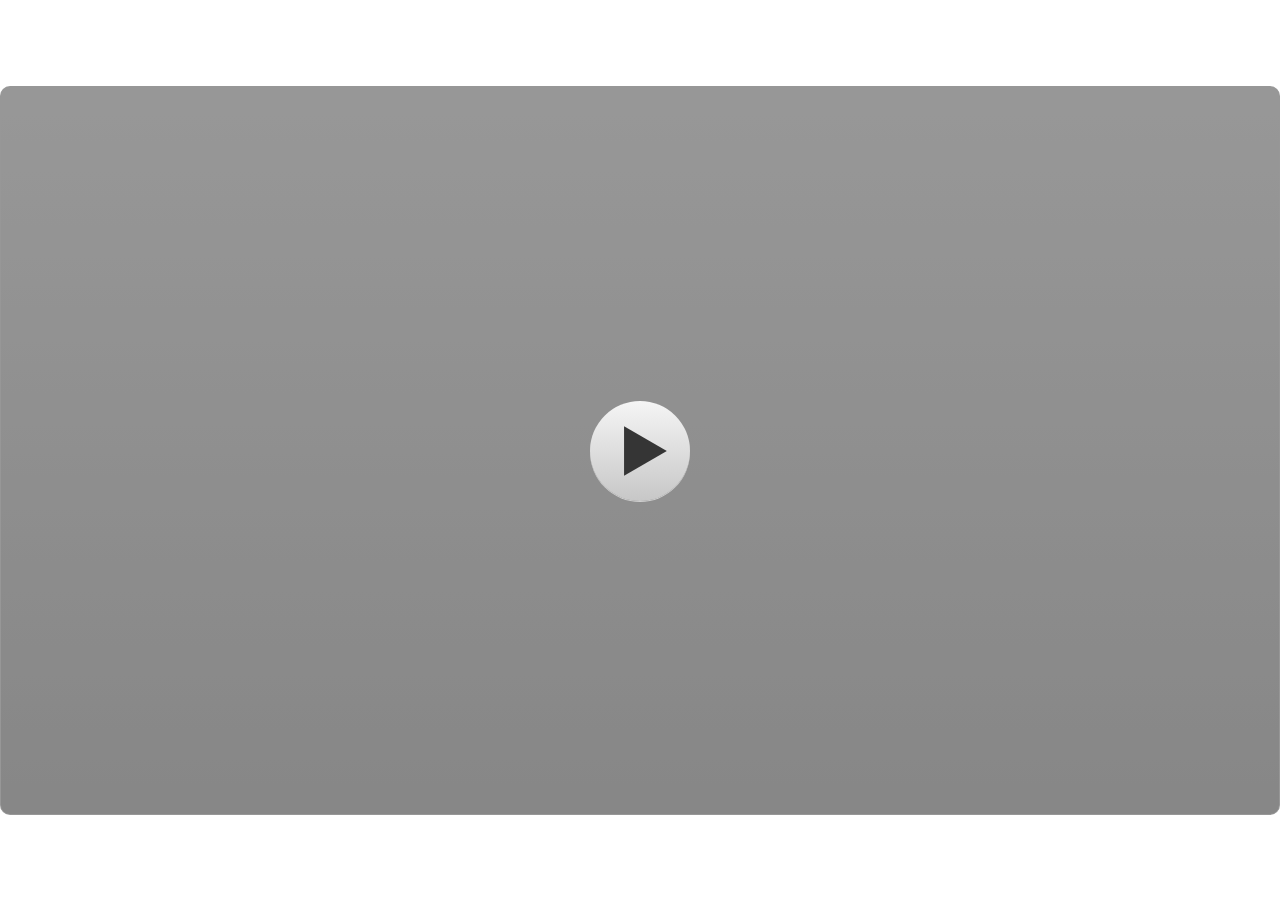
<file: story_html5.html>
<!DOCTYPE html>
<html lang="id-ID">
<head>
  <meta charset="utf-8">
  <!-- Created using Storyline 3 - http://www.articulate.com  -->
  <!-- version: 3.10.22406.0 -->
  <title>MPI-INFORMATIKA</title>
  <meta http-equiv="x-ua-compatible" content="IE=edge" />
  <meta name="viewport" content="width=device-width, initial-scale=1.0, user-scalable=no, shrink-to-fit=no, minimal-ui" />
  <meta name="apple-mobile-web-app-capable" content="yes" />
  <style>
    html, body { height: 100%; padding: 0; margin: 0 }
    #app { height: 100%; width: 100%; }
  </style>
  
  <script>window.THREE = { };</script>
</head>
<body style="background: #FFFFFF" class="cs-HTML theme-classic">
  <!-- 360 -->
  <script>!function(e){function n(e,i){return e.test(i)}function i(e){var i=e||navigator.userAgent,o=i.split("[FBAN");if(void 0!==o[1]&&(i=o[0]),this.apple={phone:n(t,i),ipod:n(d,i),tablet:!n(t,i)&&n(s,i),device:n(t,i)||n(d,i)||n(s,i)},this.amazon={phone:n(h,i),tablet:!n(h,i)&&n(a,i),device:n(h,i)||n(a,i)},this.android={phone:n(h,i)||n(b,i),tablet:!n(h,i)&&!n(b,i)&&(n(a,i)||n(r,i)),device:n(h,i)||n(a,i)||n(b,i)||n(r,i)},this.windows={phone:n(l,i),tablet:n(p,i),device:n(l,i)||n(p,i)},this.other={blackberry:n(f,i),blackberry10:n(u,i),opera:n(c,i),firefox:n(A,i),chrome:n(w,i),device:n(f,i)||n(u,i)||n(c,i)||n(A,i)||n(w,i)},this.seven_inch=n(v,i),this.any=this.apple.device||this.android.device||this.windows.device||this.other.device||this.seven_inch,this.phone=this.apple.phone||this.android.phone||this.windows.phone,this.tablet=this.apple.tablet||this.android.tablet||this.windows.tablet,"undefined"==typeof window)return this}function o(){var e=new i;return e.Class=i,e}var t=/iPhone/i,d=/iPod/i,s=/iPad/i,b=/(?=.*\bAndroid\b)(?=.*\bMobile\b)/i,r=/Android/i,h=/(?=.*\bAndroid\b)(?=.*\bSD4930UR\b)/i,a=/(?=.*\bAndroid\b)(?=.*\b(?:KFOT|KFTT|KFJWI|KFJWA|KFSOWI|KFTHWI|KFTHWA|KFAPWI|KFAPWA|KFARWI|KFASWI|KFSAWI|KFSAWA)\b)/i,l=/IEMobile/i,p=/(?=.*\bWindows\b)(?=.*\bARM\b)/i,f=/BlackBerry/i,u=/BB10/i,c=/Opera Mini/i,w=/(CriOS|Chrome)(?=.*\bMobile\b)/i,A=/(?=.*\bFirefox\b)(?=.*\bMobile\b)/i,v=new RegExp("(?:Nexus 7|BNTV250|Kindle Fire|Silk|GT-P1000)","i");"undefined"!=typeof module&&module.exports&&"undefined"==typeof window?module.exports=i:"undefined"!=typeof module&&module.exports&&"undefined"!=typeof window?module.exports=o():"function"==typeof define&&define.amd?define("isMobile",[],e.isMobile=o()):e.isMobile=o()}(this);
    window.isMobile.apple.tablet = window.isMobile.apple.tablet ||
      (navigator.platform === 'MacIntel' && navigator.maxTouchPoints > 1);
    window.isMobile.apple.device = window.isMobile.apple.device || window.isMobile.apple.tablet;
    window.isMobile.tablet = window.isMobile.tablet || window.isMobile.apple.tablet;
    window.isMobile.any = window.isMobile.any || window.isMobile.apple.tablet;
  </script>

  <div id="focus-sink" aria-hidden="true" tabIndex=-1"></div>

  <div id="preso"></div>
  <script>
    window.DS = {};
    window.globals = {
      DATA_PATH_BASE: '',
      HAS_FRAME: true,
      HAS_SLIDE: true,

      lmsPresent: false,
      tinCanPresent: false,
      cmi5Present: false,
      aoSupport: false,
      scale: 'show all',
      captureRc: false,
      browserSize: 'optimal',
      bgColor: '#FFFFFF',
      features: '',
      themeName: 'classic',
      preloaderColor: '#FFFFFF',
      suppressAnalytics: false,
      productChannel: 'perpetual',
      publishSource: 'storyline',
      aid: '',
      cid: '0d48871e-4f21-4482-8df4-033c1f4aeaf7',
      playerVersion: '3.10.22406.0',
      maxIosVideoElements: 5,

      
      parseParams: function(qs) {
        if (window.globals.parsedParams != null) {
          return window.globals.parsedParams;
        }
        qs = (qs || window.location.search.substr(1)).split('+').join(' ');
        var params = {},
            tokens,
            re = /[?&]?([^=]+)=([^&]*)/g;

        while (tokens = re.exec(qs)) {
          params[decodeURIComponent(tokens[1]).trim()] =
            decodeURIComponent(tokens[2]).trim();
        }
        window.globals.parsedParams = params;
        return params;
      }

    };

    (function() {

      var classTypes = [ 'desktop', 'mobile', 'phone', 'tablet' ];

      var addDeviceClasses = function(prefix, testObj) {
        var curr, i;
        for (i = 0; i < classTypes.length; i++) {
          curr = classTypes[i];
          if (testObj[curr]) {
            document.body.classList.add(prefix + curr);
          }
        }
      };

      var params = window.globals.parseParams(),
          isDevicePreview = params.devicepreview === '1',
          isPhoneOverride = params.deviceType === 'phone' || (isDevicePreview && params.phone == '1'),
          isTabletOverride = (params.deviceType === 'tablet' || isDevicePreview) && !isPhoneOverride,
          isMobileOverride = isPhoneOverride || isTabletOverride;

      var deviceView = {
        desktop: !window.isMobile.any && !isMobileOverride,
        mobile: window.isMobile.any || isMobileOverride,
        phone: isPhoneOverride || (window.isMobile.phone && !isTabletOverride),
        tablet: isTabletOverride || window.isMobile.tablet
      };

      window.globals.deviceView = deviceView;
      window.isMobile.desktop = !window.isMobile.any;
      window.isMobile.mobile = window.isMobile.any;

      addDeviceClasses('view-', deviceView);

    })();
  </script>
  
  <script src='story_content/user.js' type=text/javascript></script>
  <div class="slide-loader"></div>

  <script type="text/javascript">
    if (window.globals.deviceView.isMobile) { var doc = document, loader = doc.body.querySelector('.slide-loader'); [ 1, 2, 3 ].forEach(function(n) { var d = doc.createElement('div'); d.style.backgroundColor = window.globals.preloaderColor; d.classList.add('mobile-loader-dot'); d.classList.add('dot' + n); loader.appendChild(d); }); }
  </script>

  <div class="mobile-load-title-overlay" style="display: none">
    <div class="mobile-load-title">MPI-INFORMATIKA</div>
  </div>

  <div class="mobile-chrome-warning"></div>

  <script>
    
    if (window.autoSpider && window.vInterfaceObject) {
      document.querySelector('.mobile-load-title-overlay').style.display = 'none';
    }
  </script>

  

  <link rel="stylesheet" href="html5/data/css/output.min.css" data-noprefix />
</body>
<audio src="" id="bgSong" preload="auto" autoplay loop></audio>
<script src="html5/lib/scripts/ds-bootstrap.min.js"></script>
</html>
</file>
<file: html5/data/css/output.min.css>
@font-face {
  font-family: 'Open SansBold CharsBold466DACDC';
  src: url('[data-uri]');
  font-style: normal;
  font-weight: normal;
}
@font-face {
  font-family: 'Open Sans Charset1_ 5z7F747847F';
  src: url('[data-uri]');
  font-style: normal;
  font-weight: normal;
}
@font-face {
  font-family: 'CalibriBold CharsetBoldB83F375A';
  src: url('[data-uri]');
  font-style: normal;
  font-weight: normal;
}
@font-face {
  font-family: 'Barlow Semi Condensed B1D3F39E4';
  src: url('[data-uri]');
  font-style: normal;
  font-weight: normal;
}
@font-face {
  font-family: 'Open SansItalic CItalicFA7FDC29';
  src: url('[data-uri]');
  font-style: normal;
  font-weight: normal;
}
@font-face {
  font-family: 'Open SansBoldItalItalic64277CD8';
  src: url('[data-uri]');
  font-style: normal;
  font-weight: normal;
}
@font-face {
  font-family: 'ArticulateBold CharBold40927C2F';
  src: url('[data-uri]');
  font-style: normal;
  font-weight: normal;
}
@font-face {
  font-family: 'Barlow Semi CondensBold84E4CF33';
  src: url('[data-uri]');
  font-style: normal;
  font-weight: normal;
}
@font-face {
  font-family: 'Open Sans ExtraboldBold0E16346E';
  src: url('[data-uri]');
  font-style: normal;
  font-weight: normal;
}
@font-face {
  font-family: 'Open SansBold CharsBoldE47A47C6';
  src: url('[data-uri]');
  font-style: normal;
  font-weight: normal;
}
@font-face {
  font-family: 'Open Sans Charset0_v9TY33EDE6F2';
  src: url('[data-uri]');
  font-style: normal;
  font-weight: normal;
}
@font-face {
  font-family: 'Riffic Free Bold ChBold5ACDBAB6';
  src: url('[data-uri]');
  font-style: normal;
  font-weight: normal;
}
.cs-npnxnanbnsnfns00000000001 .cs-infopanel  {
  box-shadow: 0 1px 0 rgba(184, 184, 184, 1);
  background: rgba(255, 255, 255, 1);
}
.cs-npnxnanbnsnfns00000000001 .cs-infopanel .cs-link {
  color: rgba(124, 34, 128, 1);
}
.cs-npnxnanbnsnfns00000000001 .cs-infopanel .cs-link:hover {
  color: rgba(0, 0, 238, 1);
}
.cs-npnxnanbnsnfns00000000001 .cs-infopanel .cs-name {
  color: rgba(68, 68, 68, 1);
}
.cs-npnxnanbnsnfns00000000001 .cs-infopanel .cs-title {
  color: rgba(153, 153, 153, 1);
}
.cs-npnxnanbnsnfns00000000001 .cs-infopanelpopup  {
  box-shadow: 0 1px 0 rgba(184, 184, 184, 1);
  background: linear-gradient(180deg, rgba(233, 233, 233, 1) 0%, rgba(207, 207, 207, 1) 100%);
}
.cs-npnxnanbnsnfns00000000001 .cs-infopanelpopup .cs-link {
  color: rgba(124, 34, 128, 1);
}
.cs-npnxnanbnsnfns00000000001 .cs-infopanelpopup .cs-link:hover {
  color: rgba(0, 0, 238, 1);
}
.cs-npnxnanbnsnfns00000000001 .cs-infopanelpopup .cs-name {
  color: rgba(68, 68, 68, 1);
}
.cs-npnxnanbnsnfns00000000001 .cs-infopanelpopup .cs-bio {
  color: rgba(153, 153, 153, 1);
}
.cs-npnxnanbnsnfns00000000001 .cs-timer  {
  color: rgba(85, 85, 85, 1);
}
.cs-npnxnanbnsnfns00000000001 .cs-duration stop:first-child {
  stop-color: rgba(0, 215, 255, 1);
}
.cs-npnxnanbnsnfns00000000001 .cs-duration stop:last-child {
  stop-color: rgba(0, 171, 255, 1);
}
.cs-npnxnanbnsnfns00000000001 .cs-elapsed stop:first-child {
  stop-color: rgba(254, 227, 71, 1);
}
.cs-npnxnanbnsnfns00000000001 .cs-elapsed stop:last-child {
  stop-color: rgba(252, 204, 42, 1);
}
.cs-npnxnanbnsnfns00000000001 .cs-timer .cs-pie .cs-innerstroke {
  stroke: rgba(199, 199, 199, 1);
}
.cs-npnxnanbnsnfns00000000001 .cs-timer .cs-pie .cs-innerborder {
  stroke: rgba(255, 255, 255, 1);
}
.cs-npnxnanbnsnfns00000000001 .cs-window  {
  box-shadow: 0 8px 5px rgba(0, 0, 0, 0.2);
  border-color: rgba(234, 234, 234, 1);
  background: rgba(243, 243, 243, 1);
  color: rgba(85, 85, 85, 1);
}
.cs-npnxnanbnsnfns00000000001 .cs-window .cs-diva {
  border-color: rgba(247, 247, 247, 1);
}
.cs-npnxnanbnsnfns00000000001 .cs-window .cs-divb {
  border-color: rgba(211, 211, 211, 1);
}
.cs-npnxnanbnsnfns00000000001 .cs-editor .cs-editor-slide {
  color: rgba(85, 85, 85, 1);
}
.cs-npnxnanbnsnfns00000000001 .cs-editor .cs-editor-html {
  color: rgba(68, 68, 68, 1);
}
.cs-npnxnanbnsnfns00000000001 .cs-editor .cs-editor-button {
  text-shadow: 0 1px 0 rgba(240, 240, 240, 1);
  color: rgba(53, 53, 53, 1);
  border-color: rgba(177, 177, 177, 1);
  background: linear-gradient(180deg, rgba(245, 245, 245, 1) 0%, rgba(199, 199, 199, 1) 100%);
}
.cs-npnxnanbnsnfns00000000001 .cs-editor .cs-editor-button:hover {
  background: linear-gradient(180deg, rgba(242, 242, 242, 1) 0%, rgba(175, 175, 175, 1) 100%);
}
.cs-npnxnanbnsnfns00000000001 .cs-editor .cs-editor-button:active {
  background: linear-gradient(180deg, rgba(199, 199, 199, 1) 0%, rgba(244, 244, 244, 1) 100%);
}
.cs-npnxnanbnsnfns00000000001 .cs-listitem  {
  color: rgba(53, 53, 53, 1);
  border-color: rgba(223, 223, 223, 1);
}
.cs-npnxnanbnsnfns00000000001 .cs-listitem.cs-viewed {
  color: rgba(144, 144, 144, 1);
}
.cs-npnxnanbnsnfns00000000001 .cs-listitem.cs-selected {
  color: rgba(53, 53, 53, 1);
  background: rgba(192, 226, 241, 1);
}
.cs-npnxnanbnsnfns00000000001 .cs-listitem.cs-selected:hover {
  background: rgba(192, 226, 241, 1);
}
.cs-npnxnanbnsnfns00000000001 .cs-listitem.cs-selected.hover {
  background: rgba(192, 226, 241, 1);
}
.cs-npnxnanbnsnfns00000000001 .cs-listitem.cs-selected:focus {
  background: rgba(192, 226, 241, 1);
}
.cs-npnxnanbnsnfns00000000001 .cs-listitem .cs-icon-carrot {
  fill: rgba(53, 53, 53, 1);
}
.cs-npnxnanbnsnfns00000000001 .cs-listitem .cs-icon-carrot .cs-shadow {
  fill: rgba(255, 255, 255, 1);
}
.cs-npnxnanbnsnfns00000000001 .cs-listitem:hover {
  background: rgba(230, 230, 230, 1);
}
.cs-npnxnanbnsnfns00000000001 .cs-listitem.hover {
  background: rgba(230, 230, 230, 1);
}
.cs-npnxnanbnsnfns00000000001 .cs-listitem:focus {
  background: rgba(230, 230, 230, 1);
}
.cs-npnxnanbnsnfns00000000001 .cs-glossary  {
  color: rgba(53, 53, 53, 1);
}
.cs-npnxnanbnsnfns00000000001 .cs-glossary .cs-scrolling-panel {
  background: rgba(231, 231, 231, 1);
}
.cs-npnxnanbnsnfns00000000001 .cs-glossary .cs-term.cs-selected .cs-choice-list-trigger {
  color: rgba(53, 53, 53, 1);
  background: rgba(192, 226, 241, 1);
}
.cs-npnxnanbnsnfns00000000001 .cs-glossary .cs-term.cs-selected .cs-choice-list-trigger:focus {
  color: rgba(53, 53, 53, 1);
  background: rgba(192, 226, 241, 1);
}
.cs-npnxnanbnsnfns00000000001 .cs-glossary .cs-term:hover .cs-choice-list-trigger {
  background: rgba(230, 230, 230, 1);
}
.cs-npnxnanbnsnfns00000000001 .cs-glossary .cs-term.hover .cs-choice-list-trigger {
  background: rgba(230, 230, 230, 1);
}
.cs-npnxnanbnsnfns00000000001 .cs-glossary .cs-term .cs-choice-list-trigger:focus {
  background: rgba(230, 230, 230, 1);
}
.cs-npnxnanbnsnfns00000000001 .cs-glossary .cs-diva {
  border-color: rgba(226, 226, 226, 1);
}
.cs-npnxnanbnsnfns00000000001 .cs-glossary .cs-divb {
  border-color: rgba(226, 226, 226, 1);
}
.cs-npnxnanbnsnfns00000000001 .cs-glossary .cs-divc {
  border-color: rgba(250, 250, 250, 1);
}
.cs-npnxnanbnsnfns00000000001 .cs-glossary .cs-heading {
  color: rgba(68, 68, 68, 1);
}
.cs-npnxnanbnsnfns00000000001 .cs-resource .cs-separator {
  border-color: rgba(224, 224, 224, 1);
}
.cs-npnxnanbnsnfns00000000001 .cs-outline  {
  color: rgba(68, 68, 68, 1);
}
.cs-npnxnanbnsnfns00000000001 .cs-outline .cs-diva {
  border-color: rgba(198, 198, 198, 1);
}
.cs-npnxnanbnsnfns00000000001 .cs-outline .cs-divb {
  border-color: rgba(249, 249, 249, 1);
}
.cs-npnxnanbnsnfns00000000001 .cs-outline .cs-divc {
  border-color: rgba(225, 225, 225, 1);
}
.cs-npnxnanbnsnfns00000000001 .cs-outline .cs-search-filter:hover {
  color: rgba(0, 0, 238, 1);
}
.cs-npnxnanbnsnfns00000000001 .cs-outline .cs-search-filter.hover {
  color: rgba(0, 0, 238, 1);
}
.cs-npnxnanbnsnfns00000000001 .cs-transcript  {
  color: rgba(68, 68, 68, 1);
}
.cs-npnxnanbnsnfns00000000001 .cs-transcript .cs-div {
  border-color: rgba(225, 225, 225, 1);
}
.cs-npnxnanbnsnfns00000000001 .cs-tabs:not(.topmenu-item) {
  color: rgba(85, 85, 85, 1);
}
.cs-npnxnanbnsnfns00000000001 .cs-tabs .cs-inner-button:not(.topmenu-item) {
  text-shadow: 0 1px 0 rgba(240, 240, 240, 1);
}
.cs-npnxnanbnsnfns00000000001 .cs-tabs:hover:not(.topmenu-item) {
  color: rgba(51, 51, 51, 1);
}
.cs-npnxnanbnsnfns00000000001 .cs-tabs.cs-selected {
  background: rgba(243, 243, 243, 1);
  color: rgba(51, 51, 51, 1);
}
.cs-npnxnanbnsnfns00000000001 .cs-seekcontrol  {
  background: linear-gradient(180deg, rgba(245, 245, 245, 1) 0%, rgba(199, 199, 199, 1) 100%);
  border-color: rgba(177, 177, 177, 1);
}
.cs-npnxnanbnsnfns00000000001 .cs-seekcontrol .cs-button:hover .cs-icon {
  fill: rgba(85, 85, 85, 1);
}
.cs-npnxnanbnsnfns00000000001 .cs-seekcontrol .cs-button.hover .cs-icon {
  fill: rgba(85, 85, 85, 1);
}
.cs-npnxnanbnsnfns00000000001 .cs-seekcontrol .cs-button .cs-icon-shadow {
  fill: rgba(240, 240, 240, 1);
}
.cs-npnxnanbnsnfns00000000001 .cs-seekcontrol .cs-button .cs-icon {
  fill: rgba(45, 45, 45, 1);
}
.cs-npnxnanbnsnfns00000000001 .cs-seekcontrol .cs-seek .cs-fill {
  background: rgba(255, 255, 255, 1);
}
.cs-npnxnanbnsnfns00000000001 .cs-seekcontrol .cs-seek {
  background: rgba(231, 231, 231, 1);
  border-color: rgba(184, 184, 184, 1);
}
.cs-npnxnanbnsnfns00000000001 .cs-searchinput .cs-input {
  color: rgba(138, 138, 138, 1);
  border-color: rgba(173, 173, 173, 1);
  background: rgba(223, 223, 223, 1);
}
.cs-npnxnanbnsnfns00000000001 .cs-searchinput .cs-input:focus {
  color: rgba(51, 51, 51, 1);
  background: rgba(250, 250, 250, 1);
}
.cs-npnxnanbnsnfns00000000001 .cs-searchinput .cs-input:hover {
  box-shadow: inset 0 0 1px 0 rgba(107, 248, 255, 1);
}
.cs-npnxnanbnsnfns00000000001 .cs-searchinput .cs-input.hover {
  box-shadow: inset 0 0 1px 0 rgba(107, 248, 255, 1);
}
.cs-npnxnanbnsnfns00000000001 .cs-searchinput .cs-button .cs-icon {
  fill: rgba(138, 138, 138, 1);
}
.cs-npnxnanbnsnfns00000000001 .cs-searchinput .cs-button:hover {
  fill: linear-gradient(180deg, rgba(245, 245, 245, 1) 0%, rgba(199, 199, 199, 1) 100%);
}
.cs-npnxnanbnsnfns00000000001 .cs-searchinput .cs-button.hover {
  fill: linear-gradient(180deg, rgba(245, 245, 245, 1) 0%, rgba(199, 199, 199, 1) 100%);
}
.cs-npnxnanbnsnfns00000000001 .cs-menu  {
  box-shadow: 0 1px 0 rgba(184, 184, 184, 1);
  background: rgba(243, 243, 243, 1);
}
.cs-npnxnanbnsnfns00000000001 .cs-topmenu-item.active .cs-tab {
  background: rgba(243, 243, 243, 1);
}
.cs-npnxnanbnsnfns00000000001 .cs-logo  {
  box-shadow: 0 1px 0 rgba(184, 184, 184, 1);
  background: rgba(255, 255, 255, 1);
}
.cs-npnxnanbnsnfns00000000001 .cs-checkbox  {
  color: rgba(68, 68, 68, 1);
}
.cs-npnxnanbnsnfns00000000001 .cs-checkbox:hover {
  border-color: rgba(107, 248, 255, 1);
}
.cs-npnxnanbnsnfns00000000001 .cs-checkbox.hover {
  border-color: rgba(107, 248, 255, 1);
}
.cs-npnxnanbnsnfns00000000001 .cs-checkbox .cs-box {
  color: rgba(255, 255, 255, 1);
  border-color: rgba(184, 184, 184, 1);
}
.cs-npnxnanbnsnfns00000000001 .cs-checkbox .cs-box:checked::after {
  color: rgba(51, 204, 0, 1);
}
.cs-npnxnanbnsnfns00000000001 .cs-button  {
  text-shadow: 0 1px 0 rgba(240, 240, 240, 1);
  color: rgba(53, 53, 53, 1);
  border-color: rgba(177, 177, 177, 1);
  background: linear-gradient(180deg, rgba(245, 245, 245, 1) 0%, rgba(199, 199, 199, 1) 100%);
  box-shadow: 0 1px 0 rgba(207, 207, 207, 1);
}
.cs-npnxnanbnsnfns00000000001 .cs-button .cs-icon {
  fill: rgba(53, 53, 53, 1);
}
.cs-npnxnanbnsnfns00000000001 .cs-button .cs-icon-shadow {
  fill: rgba(240, 240, 240, 1);
}
.cs-npnxnanbnsnfns00000000001 .cs-button:hover {
  background: linear-gradient(180deg, rgba(242, 242, 242, 1) 0%, rgba(175, 175, 175, 1) 100%);
}
.cs-npnxnanbnsnfns00000000001 .cs-button.hover {
  background: linear-gradient(180deg, rgba(242, 242, 242, 1) 0%, rgba(175, 175, 175, 1) 100%);
}
.cs-npnxnanbnsnfns00000000001 .cs-button:active {
  background: linear-gradient(180deg, rgba(199, 199, 199, 1) 0%, rgba(244, 244, 244, 1) 100%);
}
.cs-npnxnanbnsnfns00000000001 .cs-button.cs-disabled:hover {
  background: linear-gradient(180deg, rgba(245, 245, 245, 1) 0%, rgba(199, 199, 199, 1) 100%);
}
.cs-npnxnanbnsnfns00000000001 .cs-button.cs-disabled.hover {
  background: linear-gradient(180deg, rgba(245, 245, 245, 1) 0%, rgba(199, 199, 199, 1) 100%);
}
.cs-npnxnanbnsnfns00000000001 .cs-button.cs-disabled:active {
  background: linear-gradient(180deg, rgba(245, 245, 245, 1) 0%, rgba(199, 199, 199, 1) 100%);
}
.cs-npnxnanbnsnfns00000000001 .cs-button.cs-volume:hover {
  background: linear-gradient(180deg, rgba(245, 245, 245, 1) 0%, rgba(199, 199, 199, 1) 100%);
}
.cs-npnxnanbnsnfns00000000001 .cs-button.cs-volume.hover {
  background: linear-gradient(180deg, rgba(245, 245, 245, 1) 0%, rgba(199, 199, 199, 1) 100%);
}
.cs-npnxnanbnsnfns00000000001 .cs-button.cs-volume:active {
  background: linear-gradient(180deg, rgba(245, 245, 245, 1) 0%, rgba(199, 199, 199, 1) 100%);
}
.cs-npnxnanbnsnfns00000000001.cs-base  {
  color: rgba(85, 85, 85, 1);
  border-color: rgba(233, 233, 233, 1);
  background: linear-gradient(180deg, rgba(233, 233, 233, 1) 0%, rgba(207, 207, 207, 1) 100%);
}
.cs-npnxnanbnsnfns00000000001.cs-base .cs-separator .cs-diva {
  background: rgba(211, 211, 211, 1);
}
.cs-npnxnanbnsnfns00000000001.cs-base .cs-separator .cs-divb {
  background: rgba(247, 247, 247, 1);
}
.cs-npnxnanbnsnfns00000000001.cs-base .cs-topmenu-item.active .cs-tab {
  border-color: rgba(211, 211, 211, 1);
}
.cs-npnxnanbnsnfns00000000001.cs-base .cs-topmenu-item.active .cs-panel {
  border-color: rgba(211, 211, 211, 1);
}
.cs-npnxnanbnsnfns00000000001.cs-base .cs-left {
  background: linear-gradient(180deg, rgba(219, 219, 219, 1) 0%, rgba(195, 195, 195, 1) 100%);
}
.cs-npnxnanbnsnfns00000000001.cs-base .cs-area-primary .cs-slide-container {
  background: linear-gradient(180deg, rgba(233, 233, 233, 1) 0%, rgba(207, 207, 207, 1) 100%);
}
.cs-npnxnanbnsnfns00000000001 .cs-volume::-moz-range-thumb {
  border-color: rgba(165, 165, 165, 1);
  box-shadow: inset 0 0 1px 0 rgba(212, 212, 212, 1);
  background: rgba(200, 200, 200, 1);
}
.cs-npnxnanbnsnfns00000000001 .cs-volume::-ms-thumb {
  border-color: rgba(165, 165, 165, 1);
  box-shadow: inset 0 0 1px 0 rgba(212, 212, 212, 1);
  background: rgba(200, 200, 200, 1);
}
.cs-npnxnanbnsnfns00000000001 .cs-volume::-webkit-slider-thumb {
  border-color: rgba(165, 165, 165, 1);
  box-shadow: inset 0 0 1px 0 rgba(212, 212, 212, 1);
  background: rgba(200, 200, 200, 1);
}
.cs-npnxnanbnsnfns00000000001 .cs-volume::-moz-range-track {
  border-color: rgba(242, 242, 242, 1);
  background: linear-gradient(180deg, rgba(188, 188, 188, 1) 0%, rgba(188, 188, 188, 1) 50.196%, rgba(195, 195, 195, 1) 100%);
}
.cs-npnxnanbnsnfns00000000001 .cs-volume::-ms-track {
  border-color: rgba(242, 242, 242, 1);
  background: linear-gradient(180deg, rgba(188, 188, 188, 1) 0%, rgba(188, 188, 188, 1) 50.196%, rgba(195, 195, 195, 1) 100%);
}
.cs-npnxnanbnsnfns00000000001 .cs-volume::-webkit-slider-runnable-track {
  border-color: rgba(242, 242, 242, 1);
  background: linear-gradient(180deg, rgba(188, 188, 188, 1) 0%, rgba(188, 188, 188, 1) 50.196%, rgba(195, 195, 195, 1) 100%);
}
body.show-focus .tab-focus-box {
  border-color: rgba(255, 255, 0, 1);
}
.skipnav {
  border-color: rgba(255, 255, 0, 1);
}
.fn-npnxnanbsnfns00000000001 {
  font-family: 'Open SansD6FFC9F9';
  -webkit-font-variant-ligatures: no-common-ligatures;
  font-variant-ligatures: no-common-ligatures;
}
.fn-pxabnsnfns00000000001 {
  font-family: 'Open SansD6FFC9F9';
  -webkit-font-variant-ligatures: no-common-ligatures;
  font-variant-ligatures: no-common-ligatures;
}
.fn-npxnabnsnfns00000000001 {
  font-family: 'Open SansD6FFC9F9';
  -webkit-font-variant-ligatures: no-common-ligatures;
  font-variant-ligatures: no-common-ligatures;
}
.fn-npnxnanbnsnfns00000000001 {
  font-family: 'Open SansD6FFC9F9';
  -webkit-font-variant-ligatures: no-common-ligatures;
  font-variant-ligatures: no-common-ligatures;
}
.fn-pxabnsnfns00000000000 {
  font-family: 'Open SansD6FFC9F9';
  -webkit-font-variant-ligatures: no-common-ligatures;
  font-variant-ligatures: no-common-ligatures;
}
@font-face {
  font-family: 'Open SansD6FFC9F9';
  src: url('[data-uri]');
  font-style: normal;
  font-weight: bold;
}
@font-face {
  font-family: 'Open SansD6FFC9F9';
  src: url('[data-uri]');
  font-style: normal;
  font-weight: normal;
}
.cs-InvalidPromptSlide .cs-5sfensXE5vS-InvalidPromptSlide-btn0 {
  color: rgba(53, 53, 53, 1);
  border-color: rgba(177, 177, 177, 1);
  background: linear-gradient(180deg, rgba(245, 245, 245, 1) 0%, rgba(199, 199, 199, 1) 100%);
  text-shadow: 0 1px 0 rgba(240, 240, 240, 1);
}
.cs-InvalidPromptSlide .cs-5sfensXE5vS-InvalidPromptSlide-btn0 .cs-html {
  color: rgba(68, 68, 68, 1);
}
.cs-InvalidPromptSlide .cs-5sfensXE5vS-InvalidPromptSlide-btn0 .cs-slide {
  border-color: rgba(85, 85, 85, 1);
}
.cs-InvalidPromptSlide .cs-5sfensXE5vS-InvalidPromptSlide-btn0:hover {
  background: linear-gradient(180deg, rgba(242, 242, 242, 1) 0%, rgba(175, 175, 175, 1) 100%);
}
.cs-InvalidPromptSlide .cs-5sfensXE5vS-InvalidPromptSlide-btn0:active {
  background: linear-gradient(180deg, rgba(199, 199, 199, 1) 0%, rgba(244, 244, 244, 1) 100%);
}
.cs-PrintPromptSlide .cs-5sfensXE5vS-PrintPromptSlide-btn0 {
  color: rgba(53, 53, 53, 1);
  border-color: rgba(177, 177, 177, 1);
  background: linear-gradient(180deg, rgba(245, 245, 245, 1) 0%, rgba(199, 199, 199, 1) 100%);
  text-shadow: 0 1px 0 rgba(240, 240, 240, 1);
}
.cs-PrintPromptSlide .cs-5sfensXE5vS-PrintPromptSlide-btn0 .cs-html {
  color: rgba(68, 68, 68, 1);
}
.cs-PrintPromptSlide .cs-5sfensXE5vS-PrintPromptSlide-btn0 .cs-slide {
  border-color: rgba(85, 85, 85, 1);
}
.cs-PrintPromptSlide .cs-5sfensXE5vS-PrintPromptSlide-btn0:hover {
  background: linear-gradient(180deg, rgba(242, 242, 242, 1) 0%, rgba(175, 175, 175, 1) 100%);
}
.cs-PrintPromptSlide .cs-5sfensXE5vS-PrintPromptSlide-btn0:active {
  background: linear-gradient(180deg, rgba(199, 199, 199, 1) 0%, rgba(244, 244, 244, 1) 100%);
}
.cs-ScrollPromptSlide .cs-5sfensXE5vS-ScrollPromptSlide-btn0 {
  color: rgba(53, 53, 53, 1);
  border-color: rgba(177, 177, 177, 1);
  background: linear-gradient(180deg, rgba(245, 245, 245, 1) 0%, rgba(199, 199, 199, 1) 100%);
  text-shadow: 0 1px 0 rgba(240, 240, 240, 1);
}
.cs-ScrollPromptSlide .cs-5sfensXE5vS-ScrollPromptSlide-btn0 .cs-html {
  color: rgba(68, 68, 68, 1);
}
.cs-ScrollPromptSlide .cs-5sfensXE5vS-ScrollPromptSlide-btn0 .cs-slide {
  border-color: rgba(85, 85, 85, 1);
}
.cs-ScrollPromptSlide .cs-5sfensXE5vS-ScrollPromptSlide-btn0:hover {
  background: linear-gradient(180deg, rgba(242, 242, 242, 1) 0%, rgba(175, 175, 175, 1) 100%);
}
.cs-ScrollPromptSlide .cs-5sfensXE5vS-ScrollPromptSlide-btn0:active {
  background: linear-gradient(180deg, rgba(199, 199, 199, 1) 0%, rgba(244, 244, 244, 1) 100%);
}
.cs-ResumePromptSlide .cs-5sfensXE5vS-ResumePromptSlide-btn0 {
  color: rgba(53, 53, 53, 1);
  border-color: rgba(177, 177, 177, 1);
  background: linear-gradient(180deg, rgba(245, 245, 245, 1) 0%, rgba(199, 199, 199, 1) 100%);
  text-shadow: 0 1px 0 rgba(240, 240, 240, 1);
}
.cs-ResumePromptSlide .cs-5sfensXE5vS-ResumePromptSlide-btn0 .cs-html {
  color: rgba(68, 68, 68, 1);
}
.cs-ResumePromptSlide .cs-5sfensXE5vS-ResumePromptSlide-btn0 .cs-slide {
  border-color: rgba(85, 85, 85, 1);
}
.cs-ResumePromptSlide .cs-5sfensXE5vS-ResumePromptSlide-btn0:hover {
  background: linear-gradient(180deg, rgba(242, 242, 242, 1) 0%, rgba(175, 175, 175, 1) 100%);
}
.cs-ResumePromptSlide .cs-5sfensXE5vS-ResumePromptSlide-btn0:active {
  background: linear-gradient(180deg, rgba(199, 199, 199, 1) 0%, rgba(244, 244, 244, 1) 100%);
}
.cs-ResumePromptSlide .cs-5sfensXE5vS-ResumePromptSlide-btn1 {
  color: rgba(53, 53, 53, 1);
  border-color: rgba(177, 177, 177, 1);
  background: linear-gradient(180deg, rgba(245, 245, 245, 1) 0%, rgba(199, 199, 199, 1) 100%);
  text-shadow: 0 1px 0 rgba(240, 240, 240, 1);
}
.cs-ResumePromptSlide .cs-5sfensXE5vS-ResumePromptSlide-btn1 .cs-html {
  color: rgba(68, 68, 68, 1);
}
.cs-ResumePromptSlide .cs-5sfensXE5vS-ResumePromptSlide-btn1 .cs-slide {
  border-color: rgba(85, 85, 85, 1);
}
.cs-ResumePromptSlide .cs-5sfensXE5vS-ResumePromptSlide-btn1:hover {
  background: linear-gradient(180deg, rgba(242, 242, 242, 1) 0%, rgba(175, 175, 175, 1) 100%);
}
.cs-ResumePromptSlide .cs-5sfensXE5vS-ResumePromptSlide-btn1:active {
  background: linear-gradient(180deg, rgba(199, 199, 199, 1) 0%, rgba(244, 244, 244, 1) 100%);
}
.cs-ExternalInterfaceErrorSlide .cs-buttonOK {
  color: rgba(53, 53, 53, 1);
  border-color: rgba(177, 177, 177, 1);
  background: linear-gradient(180deg, rgba(245, 245, 245, 1) 0%, rgba(199, 199, 199, 1) 100%);
  text-shadow: 0 1px 0 rgba(240, 240, 240, 1);
}
.cs-ExternalInterfaceErrorSlide .cs-buttonOK .cs-html {
  color: rgba(68, 68, 68, 1);
}
.cs-ExternalInterfaceErrorSlide .cs-buttonOK .cs-slide {
  border-color: rgba(85, 85, 85, 1);
}
.cs-ExternalInterfaceErrorSlide .cs-buttonOK:hover {
  background: linear-gradient(180deg, rgba(242, 242, 242, 1) 0%, rgba(175, 175, 175, 1) 100%);
}
.cs-ExternalInterfaceErrorSlide .cs-buttonOK:active {
  background: linear-gradient(180deg, rgba(199, 199, 199, 1) 0%, rgba(244, 244, 244, 1) 100%);
}
</file>
